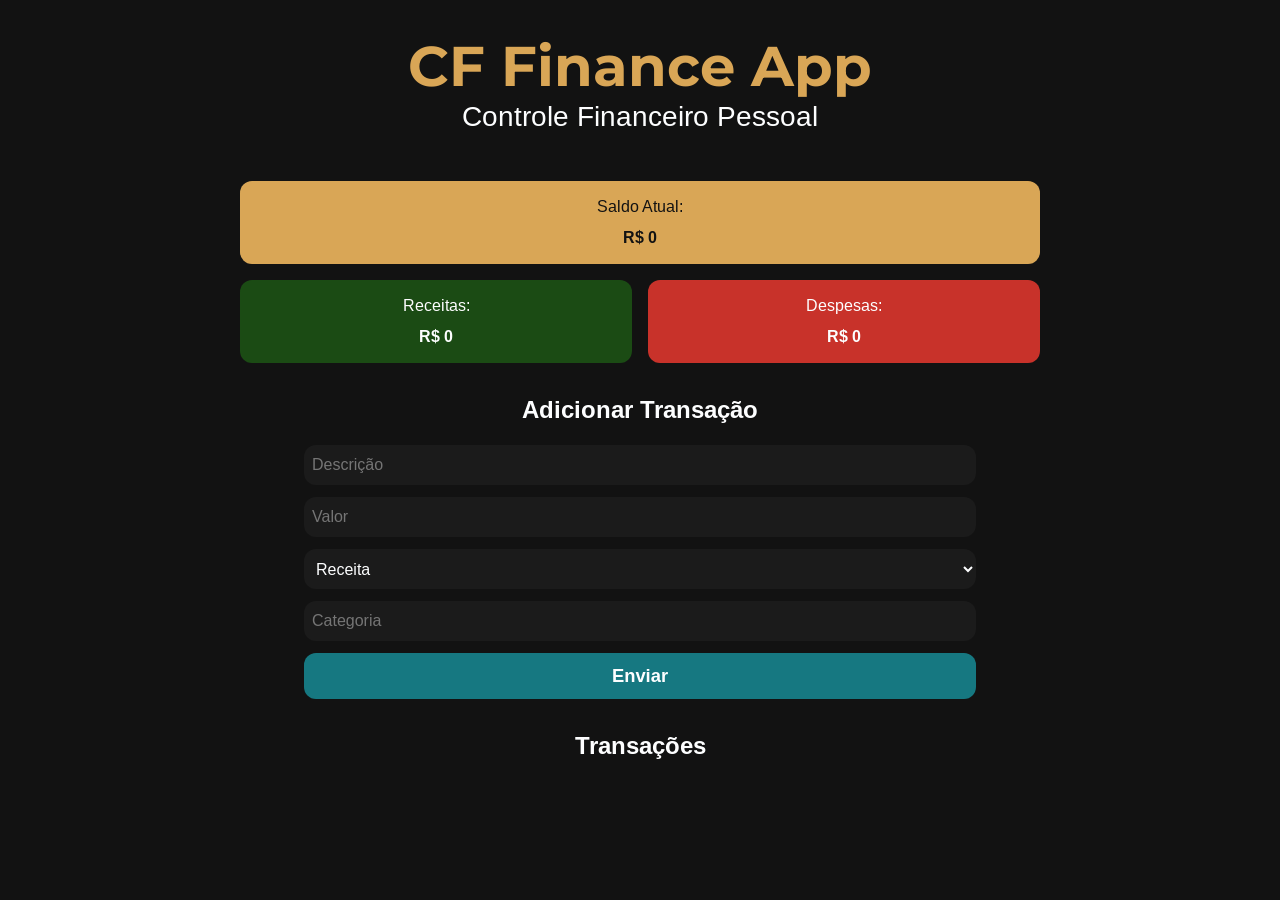
<file: frontend/index.html>
<!DOCTYPE html>
<html lang="en">

<head>
    <meta charset="UTF-8">
    <meta name="viewport" content="width=device-width, initial-scale=1.0">
    <title>CF Finance App | Sistema de Controle Financeiro Pessoal</title>

    <link rel="stylesheet" href="./style.css">
</head>

<body>
    <header class="header">
        <h1 class="title-app">CF Finance App</h1>
        <h4 class="subtitle-app">Controle Financeiro Pessoal</h4>
    </header>
    <main class="wrapper">
        <div class="saldo-card">
            <p class="card-title">Saldo Atual: </p>
            <h4 id="saldo"> R$ 0</h4>
        </div>
        <div class="transacoes">
            <div class="receitas-card">
                <p class="card-title">Receitas: </p>
                <h4 id="entradas"> R$ 0</h4>
            </div>
            <div class="despesas-card">
                <p class="card-title">Despesas: </p>
                <h4 id="saidas"> R$ 0</h4>
            </div>
        </div>
    </main>

    <section class="add-transacao wrapper">
        <h2 class="subtitle">Adicionar Transação</h2>

        <form action="" class="form-transacao">

            <input type="text" name="descricao" id="descricao" placeholder="Descrição">

            <input type="number" name="valor" id="valor" placeholder="Valor">

            <select name="tipo" id="tipo">
                <option value="entrada">Receita</option>
                <option value="saida">Despesa</option>
            </select>

            <input type="text" name="categoria" id="categoria" placeholder="Categoria">

            <button type="submit" class="btn-submit" onclick="criarTransacao()">Enviar</button>
        </form>
    </section>

    <section class="listar-transacao wrapper">
        <h2 class="subtitle">Transações</h2>
        <ul id="lista_transacoes">

        </ul>

    </section>

    <script src="./script.js"></script>
</body>

</html>
</file>
<file: frontend/style.css>
@import url('https://fonts.googleapis.com/css2?family=Arimo:ital,wght@0,400..700;1,400..700&display=swap');
@import url('https://fonts.googleapis.com/css2?family=Montserrat:ital,wght@0,100..900;1,100..900&display=swap');

:root {
    --bg-color: #121212;
    --bg-color-gray: #1b1b1b;
    --text-color: #fdfeff;
    --red-color: #c8322a;
    --green-color: #1b4b14;
    --gold-color: #d9a656;
    --btn-color: #167881;
    --bt-color-hover: #4e7d81;
}

* {
    padding: 0;
    margin: 0;
    box-sizing: border-box;
}

li {
    list-style: none;
}

body {
    font-family: "Arimo", sans-serif;
    background-color: var(--bg-color);
    color: var(--text-color);
}

.title-app {
    font-family: "Montserrat", sans-serif;
    font-weight: bold;
    font-size: 3.5rem;
    color: var(--gold-color);
    text-align: center;
}

.subtitle-app {
    font-size: 1.75rem;
    font-weight: 500;
}

.header {
    width: 100%;
    display: flex;
    flex-direction: column;
    align-items: center;
    justify-content: center;
    margin: 0 auto;
    padding: 2rem 0;
}

.wrapper {
    max-width: 800px;
    margin: 0 auto;
    display: flex;
    justify-content: center;
    align-items: center;
    flex-direction: column;
}

.saldo-card {
    background-color: var(--gold-color);
    color: var(--bg-color);
    margin: 1rem 0;
}

.transacoes {
    width: 100%;
    display: flex;
    justify-content: space-around;
    align-items: center;
    gap: 1rem;
}

.saldo-card,
.receitas-card,
.despesas-card {
    width: 100%;
    display: flex;
    align-items: center;
    flex-direction: column;
    border-radius: .75rem;
    padding: 1rem 0;
    gap: .75rem;
}

.receitas-card {
    background-color: var(--green-color);
}

.despesas-card {
    background-color: var(--red-color);
}

.add-transacao {
    margin: 2rem auto;
    padding: 0 2rem;
}

.subtitle {
    margin-bottom: 1.25rem;
}

.form-transacao {
    width: 100%;
    display: flex;
    flex-direction: column;
    padding-inline: 2rem;
    gap: .75rem;
}

input[type="text"],
input[type="number"],
select {
    width: 100%;
    border-radius: .75rem;
    height: 2.5rem;
    padding: 0 .5rem;
    background-color: var(--bg-color-gray);
    color: var(--text-color);
    outline: none;
    border: none;
    font-size: 1rem;
}

.btn-submit {
    width: 100%;
    background-color: var(--btn-color);
    padding: .75rem 2rem;
    border: none;
    outline: none;
    border-radius: .75rem;
    /* margin: rem 0; */
    cursor: pointer;
    font-size: 1.15rem;
    font-weight: 600;
    color: var(--text-color);
}

.btn-submit:hover {
    background-color: var(--bt-color-hover);
}

#lista_transacoes {
    width: 100%;
}

#lista_transacoes li {
    width: 100%;
    display: flex;
    justify-content: space-between;
    align-items: center;
    margin-bottom: .5rem;
    padding: 1rem;
    border-radius: .75rem;
}

#lista_transacoes li.entrada {
    background-color: var(--green-color);
}

#lista_transacoes li.saida {
    background-color: var(--red-color);
}

/* RESPONSIVIDADE */
@media screen and (max-width: 799px) {
    .wrapper {
        padding-inline: .75rem;
    }

    .transacoes {
        display: flex;
        flex-direction: column;
    }

    .form-transacao {
        padding-inline: 0;
    }
}
</file>
